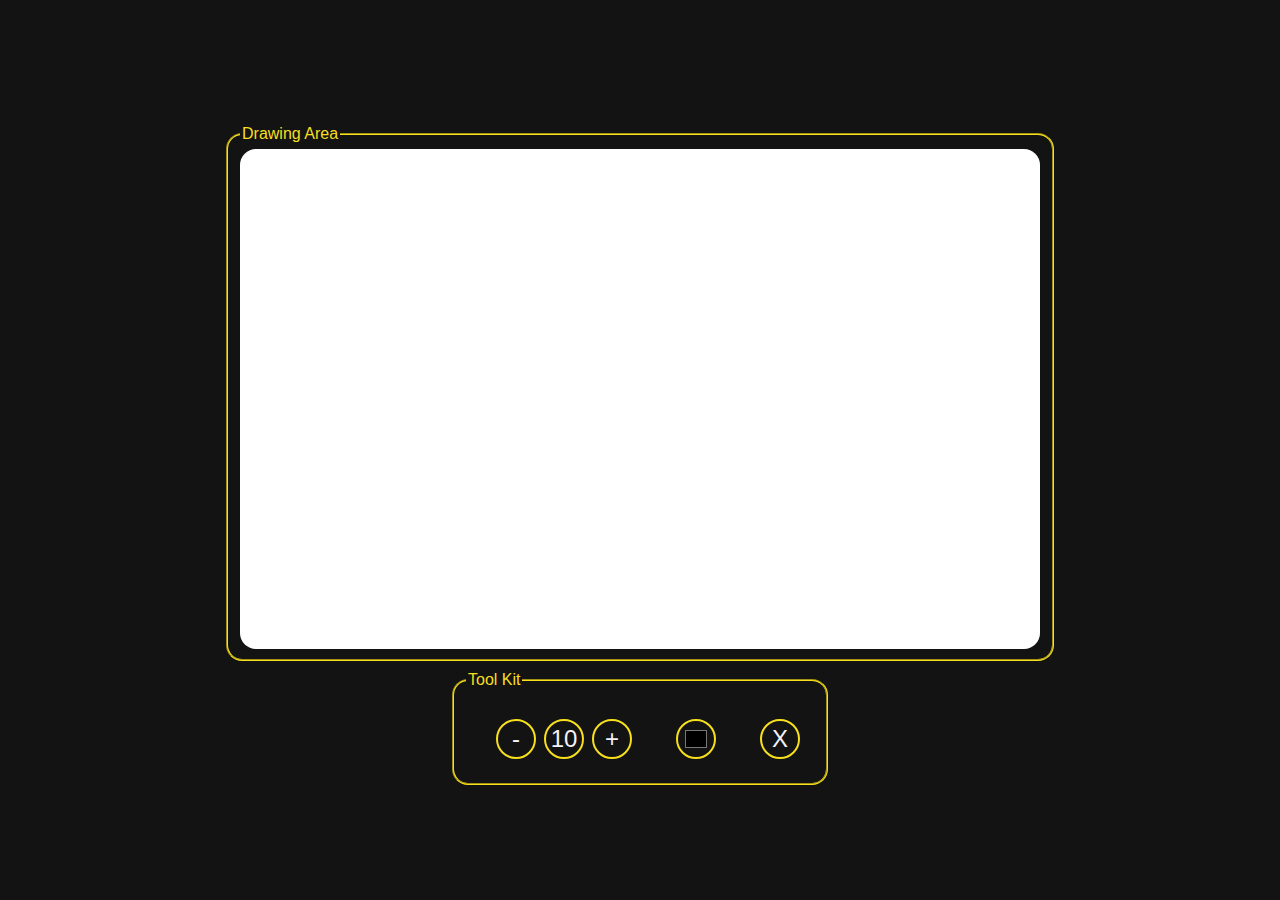
<file: Project/main.html>
<!DOCTYPE html>
<html lang="en">
  <head>
    <meta charset="UTF-8" />
    <meta name="viewport" content="width=device-width, initial-scale=1.0" />
    <link rel="stylesheet" href="style.css" />
    <title>Drawing App</title>
  </head>
  <body>
    <fieldset>
      <legend>Drawing Area</legend>
      <canvas id="canvas" width="800" height="500"></canvas>
    </fieldset>
      <fieldset>
        <legend>Tool Kit</legend>
        <div class="toolbox">
          <button id="decrease">-</button>
          <span id="size">10</span>
          <button id="increase">+</button>
        </div>
        <div class="toolbox">
          <input type="color" id="color">
        </div>
        <div class="toolbox">
          <button id="clear">X</button>
        </div>
      </fieldset>
    <script src="script.js"></script>
  </body>
</html>
</file>
<file: Project/style.css>
* {
  box-sizing: border-box;
}

body {
  background-color: #131313;
  font-family: 'Arial', sans-serif;
  display: flex;
  flex-direction: column;
  align-items: center;
  justify-content: center;
  height: 100vh;
  margin: 0;
}

fieldset, legend{
  color: #F7DF1E;
  border-color: #F7DF1E;
  border-radius: 16px;
  margin-top: 10px;
  display: flex;
  flex-direction: row;
  justify-content: center;
  align-items: center;
}

canvas {
  background-color: #fff;
  cursor: crosshair;
  border-radius: 16px;
}

.toolbox {
  display: flex;
  flex-direction: row;
  max-width: 400px;
  padding: 10px;
  margin-top: 10px;
  border-radius: 10px;
  margin-left: 1rem;
}

.toolbox > * {
  background-color: #131313;
  border: 2px solid #F7DF1E;
  display: inline-flex;
  align-items: center;
  justify-content: center;
  color: #f4f2f8;
  font-size: 1.5rem;
  height: 40px;
  width: 40px;
  margin: 0.25rem;
  padding: 5px;
  cursor: pointer;
  border-radius: 50%;
}
</file>
